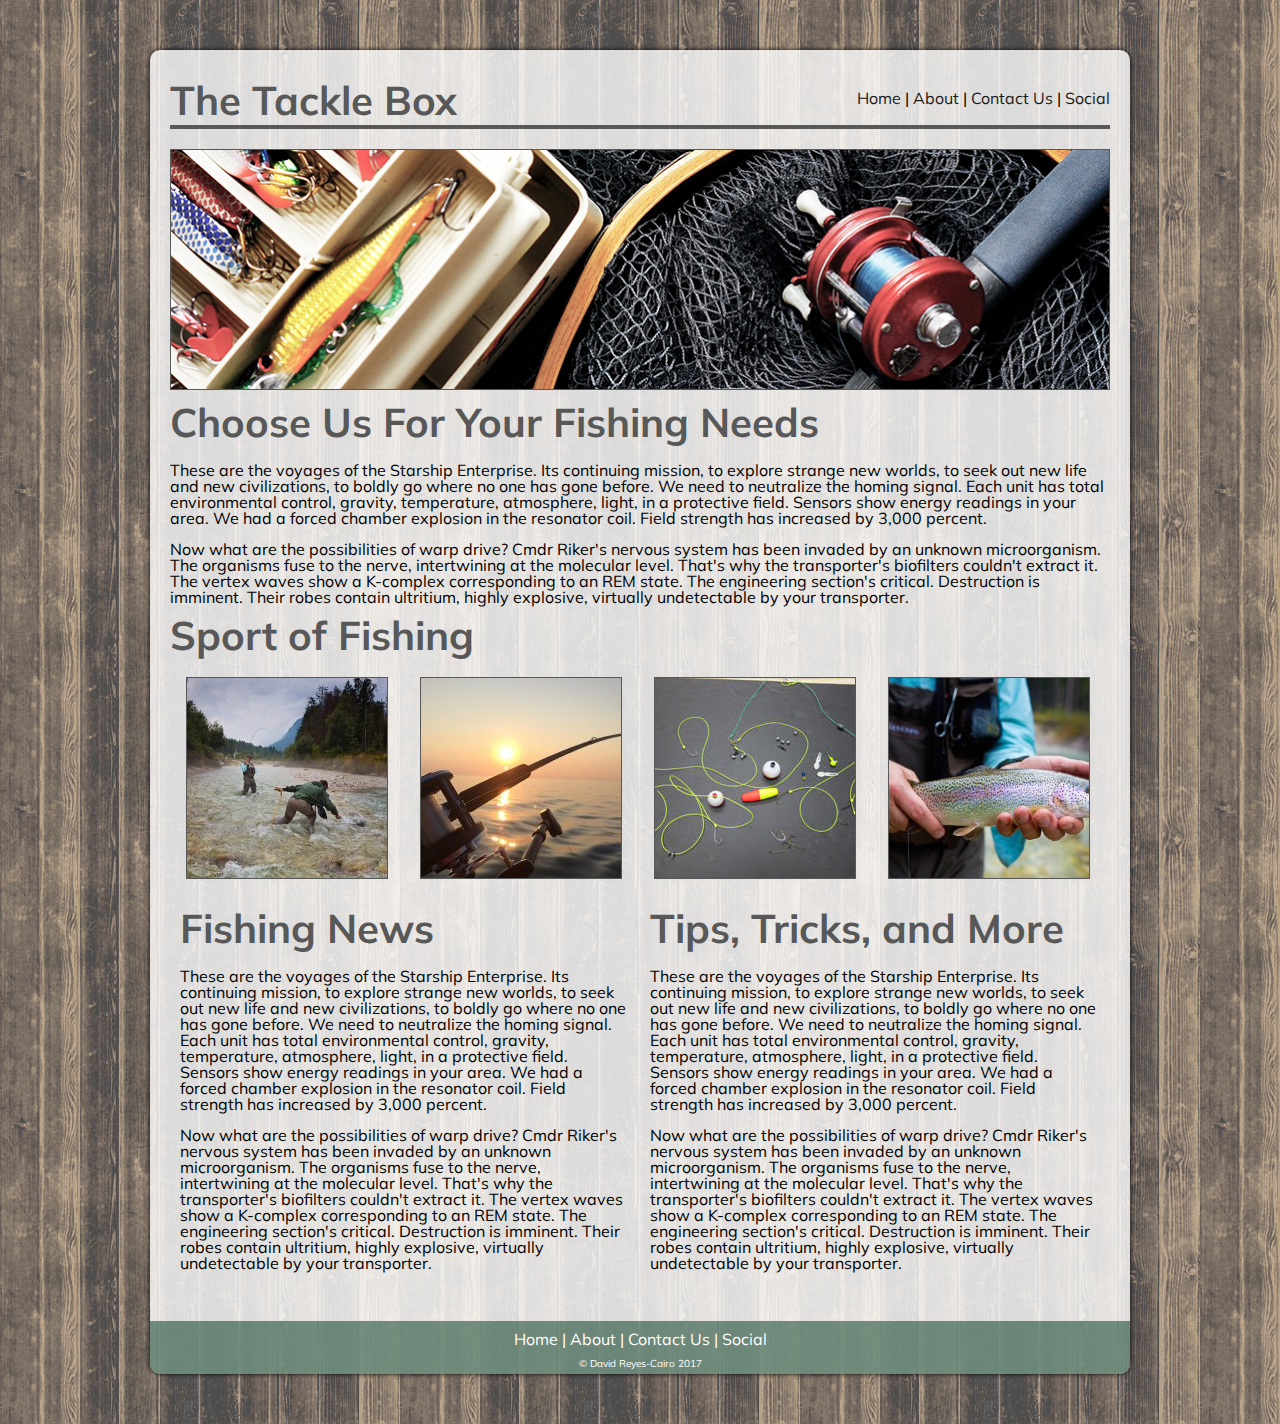
<file: Project_2/index.html>
<!DOCTYPE html>
<html>

<head>

	<title>TheTackleBox</title>

	<link href="img/favicon.png" type="img/png" rel="icon">
	<link href="css/reset.css" type="text/css" rel="stylesheet">
	<link href="css/main.css" type="text/css" rel="stylesheet">
	<link href="https://fonts.googleapis.com/css?family=Muli:400,700" rel="stylesheet">
</head>

<body>

	<div class="wrapper">
<div class="container">

		<div id="header">

			<nav>
				<ul>
					<li> <a href="#">Home</a> | </li>
					<li> <a href="#">&nbspAbout</a> | </li>
					<li> <a href="#">&nbspContact Us</a> | </li>
					<li> <a href="#">&nbspSocial</a></li>
				</ul>
			</nav>

			
			<h1>The Tackle Box </h1>
			<!-- <img src="img/tackleBox.png"/> -->


		</div>

		<div class="banner">

			<img src="img/banner.png" alt="Tackle Box Banner" />

		</div>

		<div id="home-page">

			<h1>Choose Us For Your Fishing Needs</h1>

			<p>
				These are the voyages of the Starship Enterprise. Its continuing mission, to explore strange new worlds, to seek out new
				life and new civilizations, to boldly go where no one has gone before. We need to neutralize the homing signal. Each
				unit has total environmental control, gravity, temperature, atmosphere, light, in a protective field. Sensors show energy
				readings in your area. We had a forced chamber explosion in the resonator coil. Field strength has increased by 3,000
				percent.
			</p>

			<p>
				Now what are the possibilities of warp drive? Cmdr Riker's nervous system has been invaded by an unknown microorganism. The
				organisms fuse to the nerve, intertwining at the molecular level. That's why the transporter's biofilters couldn't extract
				it. The vertex waves show a K-complex corresponding to an REM state. The engineering section's critical. Destruction
				is imminent. Their robes contain ultritium, highly explosive, virtually undetectable by your transporter.
			</p>

			<h1>Sport of Fishing</h1>
			<div class="thumbnails">

				<div class="imgBox">
					<img src="img/fishing1.jpg" alt="Fly Fishing"/>
				</div>
				<div class="imgBox">
					<img src="img/fishing2.jpg" alt="Ocean Fishing"/>
				</div>
				<div class="imgBox">
					<img src="img/fishing3.jpg" alt="Fishing Gear"/>
				</div>
				<div class="imgBox">
					<img src="img/fishing4.jpg" alt="Man holding a fish"/>
				</div>
			</div>
			<div class="clearfix"></div>
			<div class="col-2">
					<h2>Fishing News</h2>
					
								<p>
									These are the voyages of the Starship Enterprise. Its continuing mission, to explore strange new worlds, to seek out new
									life and new civilizations, to boldly go where no one has gone before. We need to neutralize the homing signal. Each
									unit has total environmental control, gravity, temperature, atmosphere, light, in a protective field. Sensors show energy
									readings in your area. We had a forced chamber explosion in the resonator coil. Field strength has increased by 3,000
									percent.
								</p>

								<p>
										Now what are the possibilities of warp drive? Cmdr Riker's nervous system has been invaded by an unknown microorganism. The
										organisms fuse to the nerve, intertwining at the molecular level. That's why the transporter's biofilters couldn't extract
										it. The vertex waves show a K-complex corresponding to an REM state. The engineering section's critical. Destruction
										is imminent. Their robes contain ultritium, highly explosive, virtually undetectable by your transporter.
									</p>
			</div>

			<div class="col-2">
					<h2>Tips, Tricks, and More</h2>
					
								<p>
									These are the voyages of the Starship Enterprise. Its continuing mission, to explore strange new worlds, to seek out new
									life and new civilizations, to boldly go where no one has gone before. We need to neutralize the homing signal. Each
									unit has total environmental control, gravity, temperature, atmosphere, light, in a protective field. Sensors show energy
									readings in your area. We had a forced chamber explosion in the resonator coil. Field strength has increased by 3,000
									percent.
								</p>

								<p>
										Now what are the possibilities of warp drive? Cmdr Riker's nervous system has been invaded by an unknown microorganism. The
										organisms fuse to the nerve, intertwining at the molecular level. That's why the transporter's biofilters couldn't extract
										it. The vertex waves show a K-complex corresponding to an REM state. The engineering section's critical. Destruction
										is imminent. Their robes contain ultritium, highly explosive, virtually undetectable by your transporter.
									</p>
				</div>
<div class="clearfix"></div>

		</div>

		<footer>
			<div class="links">
				<ul>
						<li> <a href="#">Home</a> | </li>
						<li> <a href="#">&nbspAbout</a> | </li>
						<li> <a href="#">&nbspContact Us</a> | </li>
						<li> <a href="#">&nbspSocial</a></li>
					</ul>
					<p>&copy David Reyes-Cairo 2017</p>
				</div>
				</footer>

			</div><!--End of Container -->
	</div>
	<!--End of Wrapper -->
	
</body>

</html>
</file>
<file: Project_2/css/main.css>
/* line 3, partials/_header.scss */
#header {
  padding-bottom: 20px;
  bottom: 0; }
  /* line 10, partials/_header.scss */
  #header nav ul {
    float: right;
    padding-top: 20px; }
  /* line 15, partials/_header.scss */
  #header nav li {
    float: left;
    list-style: none; }
  /* line 20, partials/_header.scss */
  #header nav a, #header nav a:visited, #header nav a:hover, #header nav a:active {
    color: #1A1A1A;
    text-decoration: none; }
  /* line 29, partials/_header.scss */
  #header nav a:hover {
    color: rgba(4, 56, 28, 0.52); }
  /* line 35, partials/_header.scss */
  #header h1, #header body .container #home-page h2, body .container #home-page #header h2 {
    color: #585858;
    padding: 10px 0 5px 0;
    font-weight: 700;
    font-size: 40px;
    border-bottom: 4px solid #585858; }

/* line 2, partials/_footer.scss */
footer {
  clear: both;
  text-align: center;
  background-color: rgba(4, 56, 28, 0.52);
  color: #fff;
  margin: 0 -20px 0 -20px;
  border-bottom-right-radius: 10px;
  border-bottom-left-radius: 10px; }
  /* line 10, partials/_footer.scss */
  footer ul {
    padding-top: 10px;
    padding-bottom: 10px;
    margin: 0 auto;
    display: inline-block; }
  /* line 16, partials/_footer.scss */
  footer li {
    float: left;
    list-style: none; }
  /* line 20, partials/_footer.scss */
  footer a, footer #header nav a:visited, #header nav footer a:visited,
  footer a:visited,
  footer #header nav a:visited,
  #header nav footer a:visited,
  footer a:active,
  footer #header nav a:active:visited,
  #header nav footer a:active:visited {
    color: white;
    text-decoration: none; }
  /* line 27, partials/_footer.scss */
  footer a:hover, footer #header nav a:hover:visited, #header nav footer a:hover:visited {
    color: #04381c; }
  /* line 30, partials/_footer.scss */
  footer p {
    font-size: 10px;
    padding-bottom: 5px; }

/* line 2, pages/_home-page.scss */
* {
  box-sizing: border-box; }

/* line 6, pages/_home-page.scss */
body {
  font-family: "Muli", sans-serif;
  background-color: #4d4d4d;
  background-image: url("../img/woodPattern.png"); }
  /* line 14, pages/_home-page.scss */
  body .container {
    max-width: 980px;
    min-width: 490px;
    padding: 20px 20px 0 20px;
    margin: 50px auto;
    -webkit-border-radius: 10px;
    -moz-border-radius: 10px;
    -ms-border-radius: 10px;
    border-radius: 10px;
    background-color: rgba(255, 255, 255, 0.8);
    box-shadow: 0 0 5px #000; }
    /* line 24, pages/_home-page.scss */
    body .container .banner img {
      width: 100%;
      border: 1px solid #585858; }
    /* line 31, pages/_home-page.scss */
    body .container #home-page h1, body .container #home-page h2 {
      color: #585858;
      padding: 10px 0 5px 0;
      font-weight: 700;
      font-size: 40px; }
    /* line 43, pages/_home-page.scss */
    body .container #home-page p {
      padding-top: 15px; }
    /* line 47, pages/_home-page.scss */
    body .container #home-page .thumbnails {
      margin: 0 auto; }
    /* line 51, pages/_home-page.scss */
    body .container #home-page .imgBox {
      padding: 17px 1.7%;
      float: left;
      margin: 0 auto; }
    /* line 58, pages/_home-page.scss */
    body .container #home-page .imgBox img {
      border: 1px solid #585858; }
    /* line 63, pages/_home-page.scss */
    body .container #home-page .col-2 {
      float: left;
      width: 50%;
      padding-left: 10px;
      padding-right: 10px;
      padding-bottom: 50px;
      margin: 0 auto; }
    /* line 72, pages/_home-page.scss */
    body .container #home-page .clearfix {
      clear: both; }

/*# sourceMappingURL=main.css.map */
</file>
